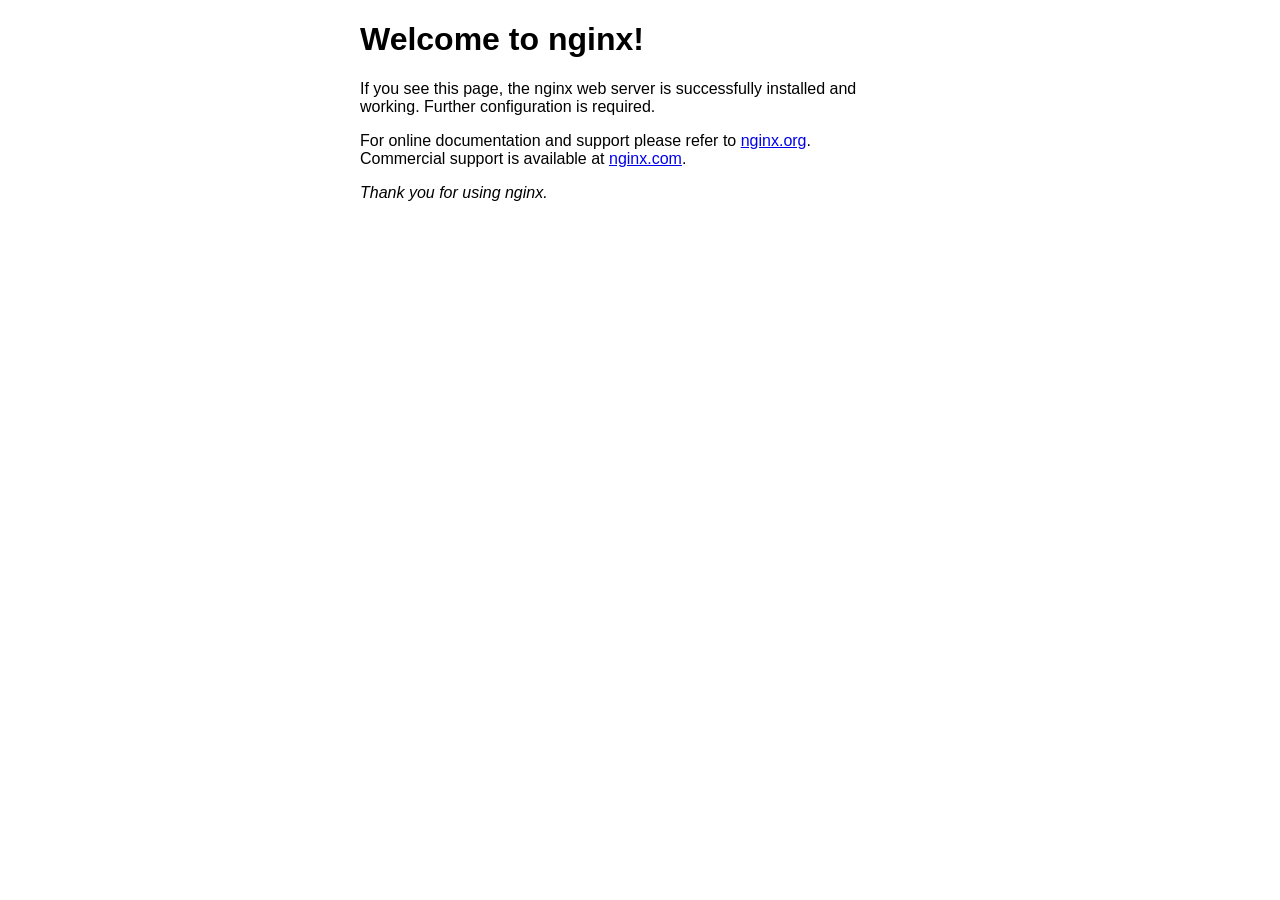
<file: docker/nginx/html/index.html>
<!DOCTYPE html>
<html>
<head>
<title>Welcome to nginx!</title>
<style>
html { color-scheme: light dark; }
body { width: 35em; margin: 0 auto;
font-family: Tahoma, Verdana, Arial, sans-serif; }
</style>
</head>
<body>
<h1>Welcome to nginx!</h1>
<p>If you see this page, the nginx web server is successfully installed and
working. Further configuration is required.</p>

<p>For online documentation and support please refer to
<a href="http://nginx.org/">nginx.org</a>.<br/>
Commercial support is available at
<a href="http://nginx.com/">nginx.com</a>.</p>

<p><em>Thank you for using nginx.</em></p>
</body>
</html>
</file>
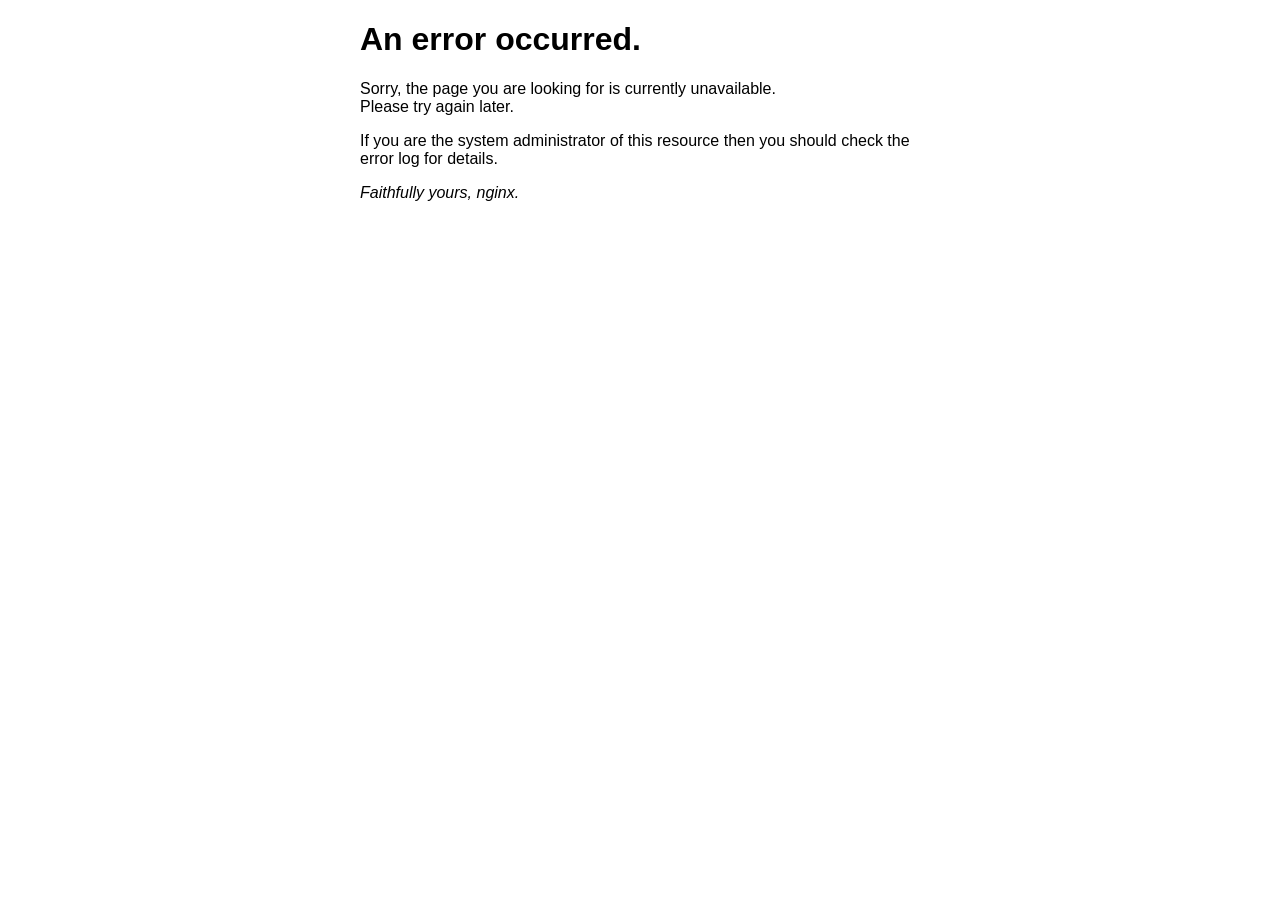
<file: docker/nginx/html/50x.html>
<!DOCTYPE html>
<html>
<head>
<title>Error</title>
<style>
html { color-scheme: light dark; }
body { width: 35em; margin: 0 auto;
font-family: Tahoma, Verdana, Arial, sans-serif; }
</style>
</head>
<body>
<h1>An error occurred.</h1>
<p>Sorry, the page you are looking for is currently unavailable.<br/>
Please try again later.</p>
<p>If you are the system administrator of this resource then you should check
the error log for details.</p>
<p><em>Faithfully yours, nginx.</em></p>
</body>
</html>
</file>
